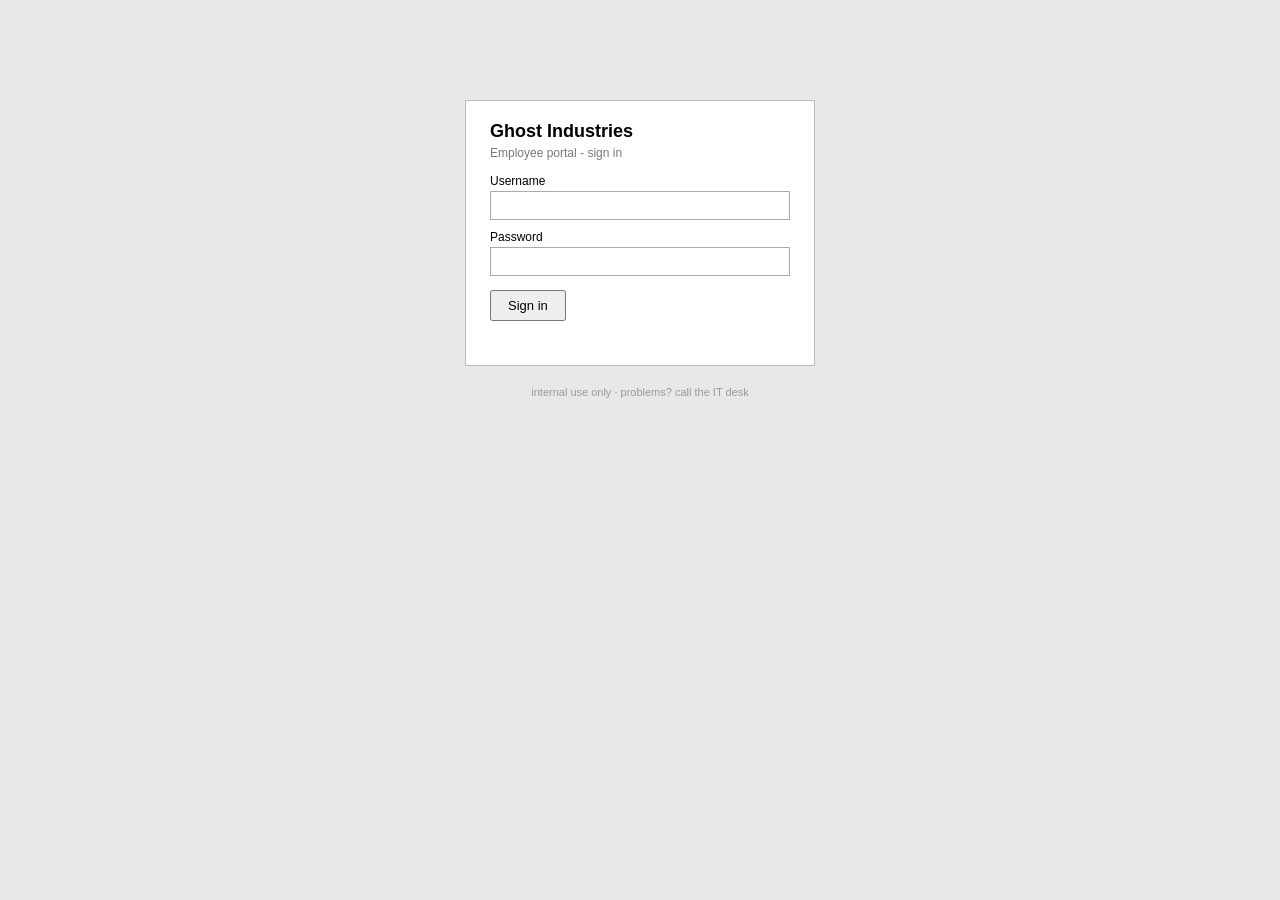
<file: challenges/hit-ghost-jackpot/app/login.html>
<!doctype html>
<html lang="en">
<head>
<meta charset="utf-8">
<meta name="viewport" content="width=device-width, initial-scale=1">
<title>Ghost Industries - Sign in</title>
<style>
  body { font-family: Arial, Helvetica, sans-serif; background: #e8e8e8; margin: 0; }
  .box { width: 300px; margin: 100px auto 0; background: #fff; border: 1px solid #bbb; padding: 20px 24px; }
  h1 { font-size: 18px; margin: 0 0 4px; }
  .sub { color: #777; font-size: 12px; margin-bottom: 14px; }
  label { display: block; font-size: 12px; margin: 10px 0 3px; }
  input { width: 100%; padding: 6px; border: 1px solid #aaa; box-sizing: border-box; font-size: 13px; }
  button { margin-top: 14px; padding: 6px 16px; font-size: 13px; cursor: pointer; }
  #msg { color: #b00; font-size: 12px; margin-top: 10px; min-height: 14px; }
  .foot { text-align: center; color: #999; font-size: 11px; margin-top: 20px; }
</style>
</head>
<body>
  <div class="box">
    <h1>Ghost Industries</h1>
    <div class="sub">Employee portal - sign in</div>
    <form id="f" method="post">
      <label for="u">Username</label>
      <input id="u" name="username" autocomplete="off">
      <label for="p">Password</label>
      <input id="p" name="password" type="password">
      <button type="submit">Sign in</button>
    </form>
    <div id="msg"></div>
  </div>
  <div class="foot">internal use only &middot; problems? call the IT desk</div>
<script>
document.getElementById('f').onsubmit = function (e) {
  e.preventDefault();
  var body = new FormData(e.target);
  fetch('/api/login', { method: 'POST', body: body }).then(function (r) {
    if (r.ok) { location.reload(); return null; }
    return r.json();
  }).then(function (d) {
    if (d) document.getElementById('msg').textContent = d.error || 'login failed';
  });
};
</script>
</body>
</html>
</file>
